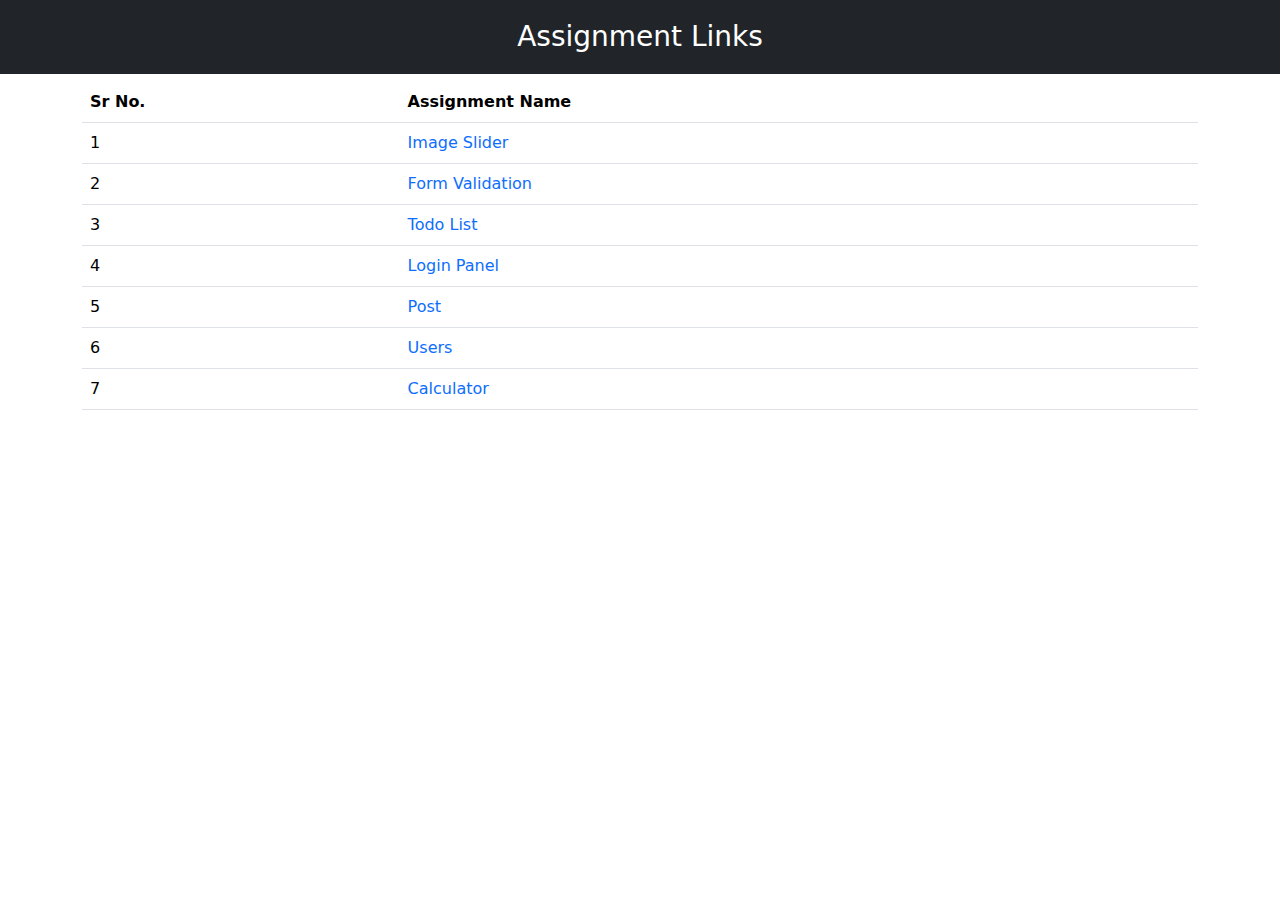
<file: index.html>
<!DOCTYPE html>
<html lang="en">

<head>
    <meta charset="UTF-8" />
    <meta http-equiv="X-UA-Compatible" content="IE=edge" />
    <meta name="viewport" content="width=device-width, initial-scale=1.0" />
    <link href="https://cdn.jsdelivr.net/npm/bootstrap@5.0.2/dist/css/bootstrap.min.css" rel="stylesheet" />
    <title>Assignments</title>
    <style>
        h3 {
            padding: 20px 0;
        }
        td>a {
            text-decoration: none;
        }
    </style>
</head>

<body>
    <header class="bg-dark">
        <h3 class="text-center text-white">Assignment Links</h3>
    </header>
    <main>
        <div class="container">
            <table class="table bg-light">
                <thead class="bg-dark text-white">
                    <tr>
                        <th>Sr No.</th>
                        <th>Assignment Name</th>
                    </tr>
                </thead>
                <tbody>
                    <tr>
                        <td>1</td>
                        <td><a href="./01-image-slider-09-feb-2022/index.html" title="Image Slider">Image Slider</a></td>
                    </tr>
                    <tr>
                        <td>2</td>
                        <td><a href="./02-form-validation-09-feb-2022/index.html" title="Form Validation">Form
                                Validation</a></td>
                    </tr>
                    <tr>
                        <td>3</td>
                        <td><a href="./03-Todo-List-11-02-2022/todo.html" title="Todo List">Todo List</a></td>
                    </tr>
                    <tr>
                        <td>4</td>
                        <td>
                            <a href="./04-Login-Panel 21-02-2022/index.html" title="Login Panel">Login Panel</a>
                        </td>
                    </tr>
                    <tr>
                        <td>5</td>
                        <td>
                            <a href="./05-Post 25-02-2022/posts.html" title="Post">Post</a>
                        </td>
                    </tr>
                    <tr>
                        <td>6</td>
                        <td>
                            <a href="./07-Calculator 04-03-2022/calculator.html" title="User">Users</a>
                        </td>
                    </tr>
                    <tr>
                        <td>7</td>
                        <td>
                            <a href="07-Calculator 04-03-2022/calculator.html" title="Calculator">Calculator</a>
                        </td>
                    </tr>
                </tbody>
            </table>
        </div>
    </main>
    <script src="https://cdn.jsdelivr.net/npm/bootstrap@5.0.2/dist/js/bootstrap.bundle.min.js"></script>
</body>

</html>
</file>
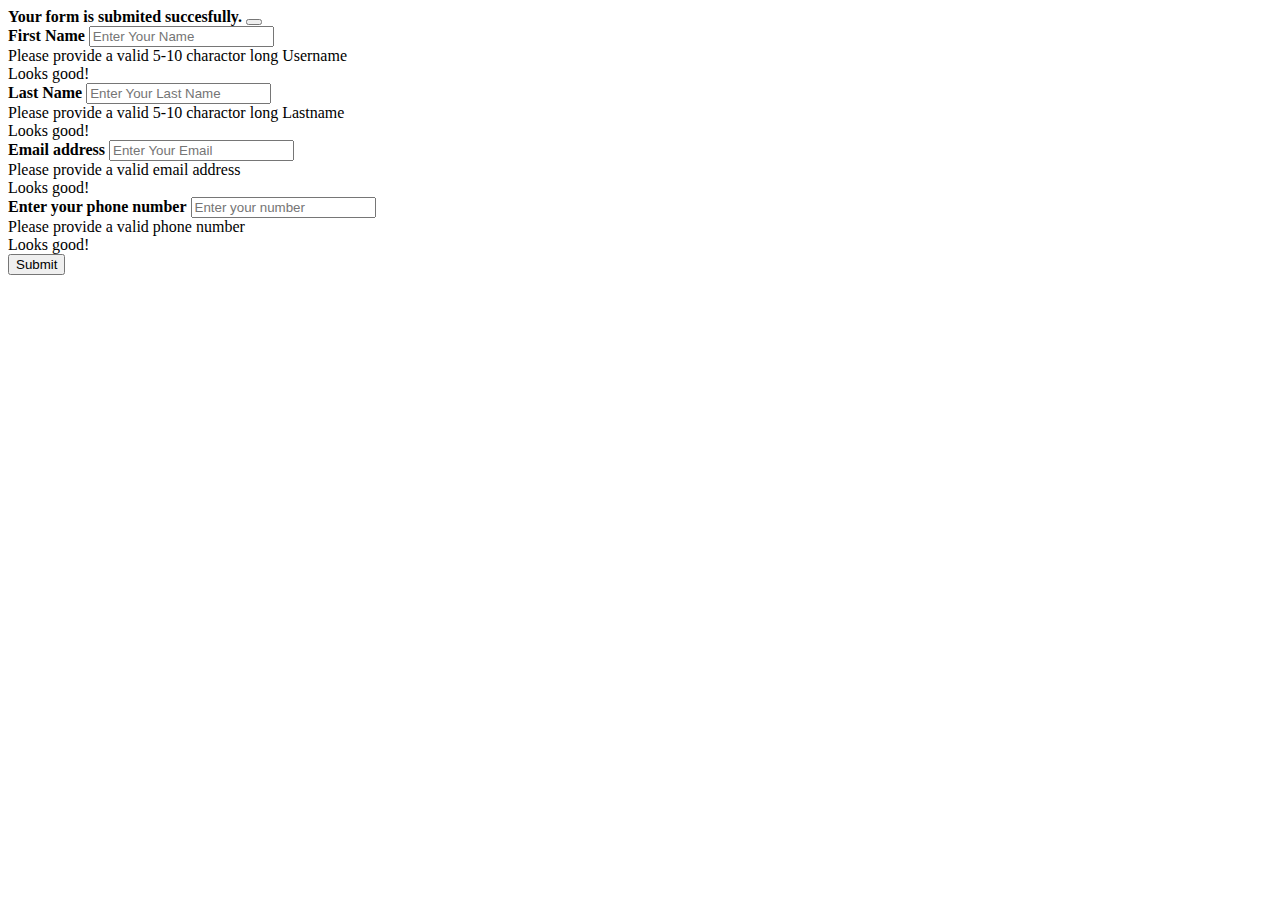
<file: 02-form-validation-09-feb-2022/index.html>
<!DOCTYPE html>
<html lang="en">

<head>
    <!-- Required meta tags -->
    <meta charset="utf-8" />
    <meta name="viewport" content="width=device-width, initial-scale=1" />

    <!-- Bootstrap CSS -->
    <link href="https://cdn.jsdelivr.net/npm/bootstrap@5.0.2/dist/css/bootstrap.min.css" rel="stylesheet"
        integrity="sha384-EVSTQN3/azprG1Anm3QDgpJLIm9Nao0Yz1ztcQTwFspd3yD65VohhpuuCOmLASjC" crossorigin="anonymous" />
    <script src="https://cdn.jsdelivr.net/npm/bootstrap@5.0.2/dist/js/bootstrap.bundle.min.js"
        integrity="sha384-MrcW6ZMFYlzcLA8Nl+NtUVF0sA7MsXsP1UyJoMp4YLEuNSfAP+JcXn/tWtIaxVXM" crossorigin="anonymous"
        defer></script>


    <title>Form Validation</title>
</head>

<body>
    <!-- ALERT MESSAGE -->
    <div id="success" class="alert alert-warning alert-dismissible fade" role="alert">
        <strong> Your form is submited succesfully.</strong>
        <button type="button" class="btn-close" data-bs-dismiss="alert" aria-label="Close"></button>
    </div>

    <!-- FORM -->
    <form>
        <div class="container">
            <div class="row">
                <div class="col-md-6 mt-5">
                    <label for="userName" class="form-label"><b>First Name</b></label>
                    <input type="text" class="form-control" id="firstName" placeholder="Enter Your Name" />
                    <div class="invalid-feedback">
                        Please provide a valid 5-10 charactor long Username
                    </div>
                    <div class="valid-feedback">Looks good!</div>
                </div>

                <div class="col-md-6 mt-5">
                    <label for="lastName" class="form-label"><b>Last Name</b></label>
                    <input type="text" class="form-control" id="lastName" placeholder="Enter Your Last Name" />
                    <div class="invalid-feedback">
                        Please provide a valid 5-10 charactor long Lastname
                    </div>
                    <div class="valid-feedback">Looks good!</div>
                </div>
            </div>

            <div class="mt-3">
                <label for="email" class="form-label"><b>Email address</b></label>
                <input type="email" class="form-control" id="email" placeholder="Enter Your Email" />
                <div class="invalid-feedback">
                    Please provide a valid email address
                </div>
                <div class="valid-feedback">Looks good!</div>
            </div>

            <div class="mt-3">
                <label for="phone" class="form-label"><b>Enter your phone number</b></label>
                <input type="phone" class="form-control" id="phone" placeholder="Enter your number" />
                <div class="invalid-feedback">
                    Please provide a valid phone number
                </div>
                <div class="valid-feedback">Looks good!</div>
            </div>

            <button type="button" id="submit" class="btn btn-primary mt-3">
                Submit
            </button>
        </div>
    </form>


</body>
<script src="app.js"></script>

</html>
</file>
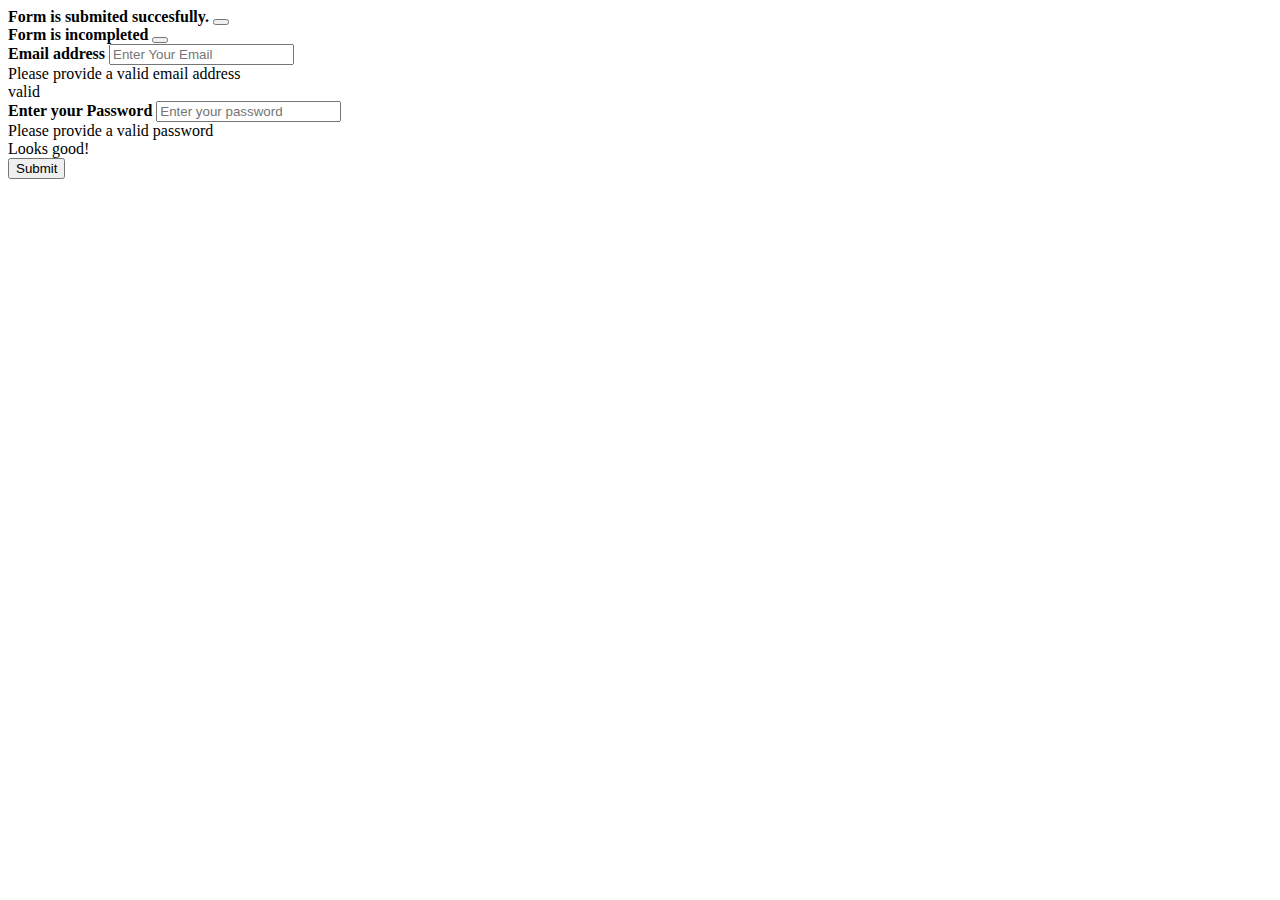
<file: 04-Login-Panel 21-02-2022/index.html>
<!DOCTYPE html>
<html lang="en">

<head>
    <!-- Required meta tags -->
    <meta charset="utf-8" />
    <meta name="author" content="Hasim Pathan" />
    <meta name="viewport" content="width=device-width, initial-scale=1" />

    <!-- Bootstrap CSS -->
    <link href="https://cdn.jsdelivr.net/npm/bootstrap@5.0.2/dist/css/bootstrap.min.css" rel="stylesheet"
        integrity="sha384-EVSTQN3/azprG1Anm3QDgpJLIm9Nao0Yz1ztcQTwFspd3yD65VohhpuuCOmLASjC" crossorigin="anonymous" />
    <script src="https://cdn.jsdelivr.net/npm/bootstrap@5.0.2/dist/js/bootstrap.bundle.min.js"
        integrity="sha384-MrcW6ZMFYlzcLA8Nl+NtUVF0sA7MsXsP1UyJoMp4YLEuNSfAP+JcXn/tWtIaxVXM" crossorigin="anonymous"
        defer></script>

    <title>Login</title>
</head>

<body>
    <!-- ALERT MESSAGE -->
    <div id="success" class="alert alert-warning alert-dismissible fade " role="alert">
        <strong> Form is submited succesfully.</strong>
        <button type="button" class="btn-close" data-bs-dismiss="alert" aria-label="Close"></button>
    </div>

    <div id="inCompleteForm" class="alert alert-danger alert-dismissible fade d-none" role="alert">
        <strong> Form is incompleted</strong>
        <button type="button" class="btn-close" data-bs-dismiss="alert" aria-label="Close"></button>
    </div>
    <!-- FORM -->
    <form>
        <div class="container">
            <div class="mt-3">
                <label for="email" class="form-label"><b>Email address</b></label>
                <input type="email" class="form-control" id="email" placeholder="Enter Your Email" />
                <div class="invalid-feedback">
                    Please provide a valid email address
                </div>
                <div class="valid-feedback">valid</div>
            </div>

            <div class="mt-3">
                <label for="password" class="form-label"><b>Enter your Password</b></label>
                <input type="password" class="form-control" id="password" placeholder="Enter your password" />
                <div class="invalid-feedback">Please provide a valid password</div>
                <div class="valid-feedback">Looks good!</div>
            </div>

            <button type="button" id="submit" class="btn btn-primary mt-3">
                Submit
            </button>
        </div>
    </form>

    <script src="app.js"></script>
</body>

</html>
</file>
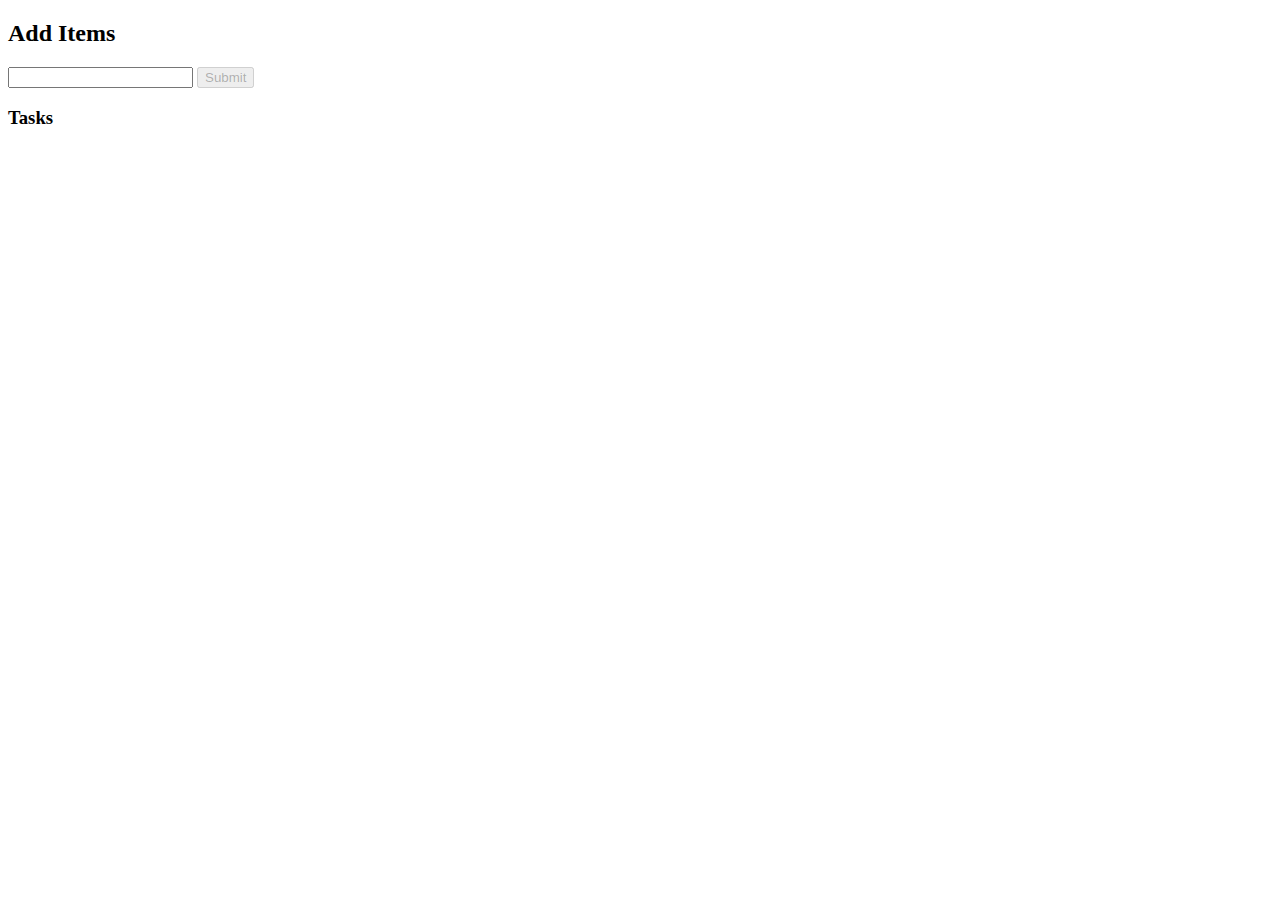
<file: 03-Todo-List-11-02-2022/todo.html>
<!DOCTYPE html>
<html lang="en">
   
<head>
    <title>To Do List</title>
    <link href="https://cdn.jsdelivr.net/npm/bootstrap@5.0.2/dist/css/bootstrap.min.css" rel="stylesheet" integrity="sha384-EVSTQN3/azprG1Anm3QDgpJLIm9Nao0Yz1ztcQTwFspd3yD65VohhpuuCOmLASjC" crossorigin="anonymous">
    <style>
          li.list-group-item {
            width: 80vw;
        }
          li.list-group-item>button {
            float: right;
        }
    </style>
</head>
   
<body>
    <div class="container container-sm">

    
        <h2>Add Items</h2>
   
        <label id="lblsuccess" style="display: none;">
        </label>
          
        <form id="addForm">
        <input class="form-control" style="width: auto; display: inline-block;" type="text" onkeyup="toggleButton(this, 'submit')"  id="item">
        <input class="btn btn-primary"type="submit"id="submit" value="Submit" disabled >
        </form>
   
        <h3>Tasks</h3>
        
        <form id="addForm">
            <ul class="list-group" id="items"></ul>
        </form>
    </div>
        <script src="app.js"></script>
</body>
   
</html>
</file>
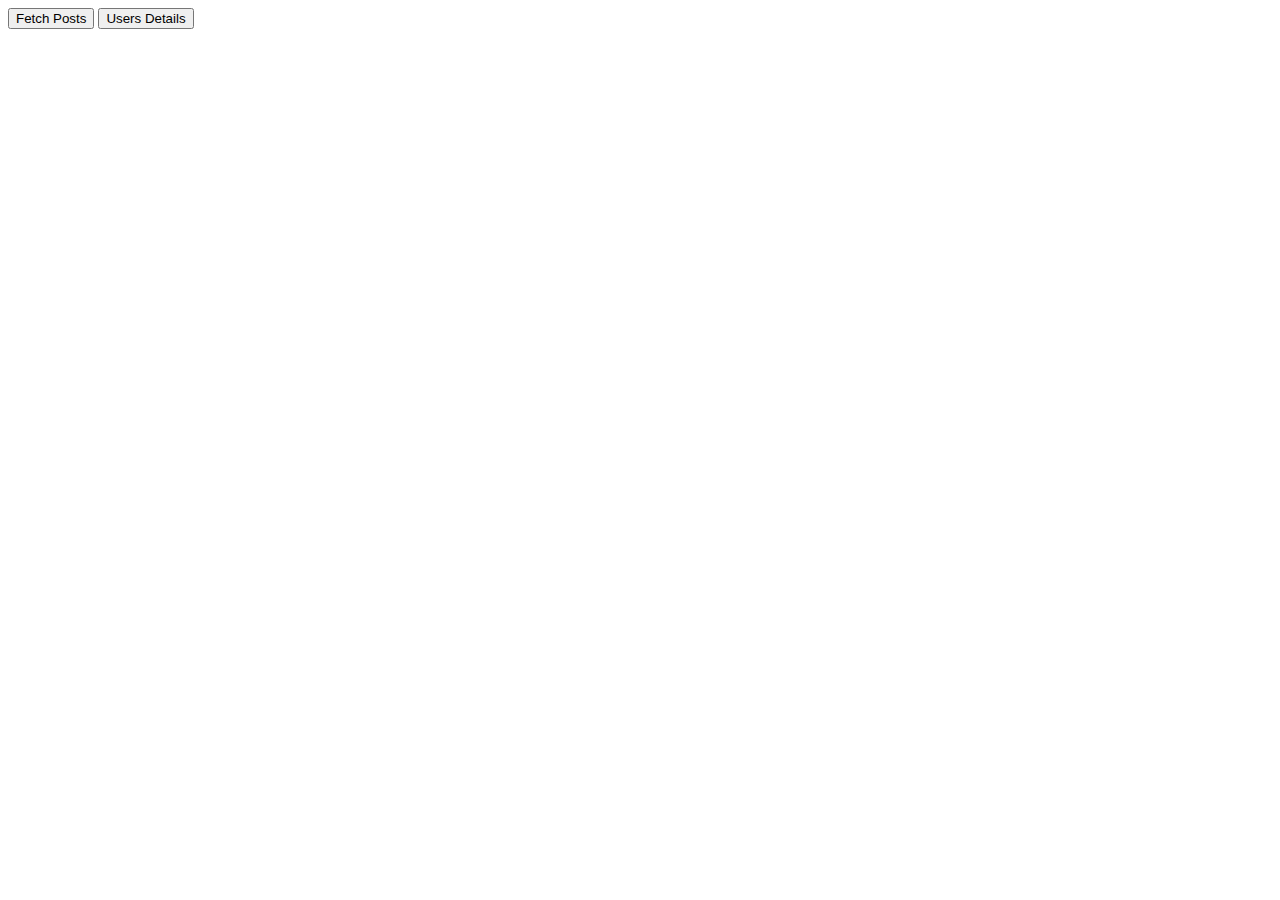
<file: 05-06-Post-User 25-02-2022/posts.html>
<!DOCTYPE html>
<html lang="en">
  <head>
    <meta charset="UTF-8" />
    <meta http-equiv="X-UA-Compatible" content="IE=edge" />
    <meta name="author" content="Hasim Pathan" />
    <meta name="viewport" content="width=device-width, initial-scale=1.0" />
    <title>Posts</title>
    
  </head>

  <body >
    <div class="container">
      <button type="button"  id="fetchBtn">
        Fetch Posts
      </button>
      <a href="users.html">
        <button type="button" >
          Users Details
        </button>
      </a>

      <div id="cards"></div>
    </div>

    <script src="posts.js"></script>
   
  </body>
</html>
</file>
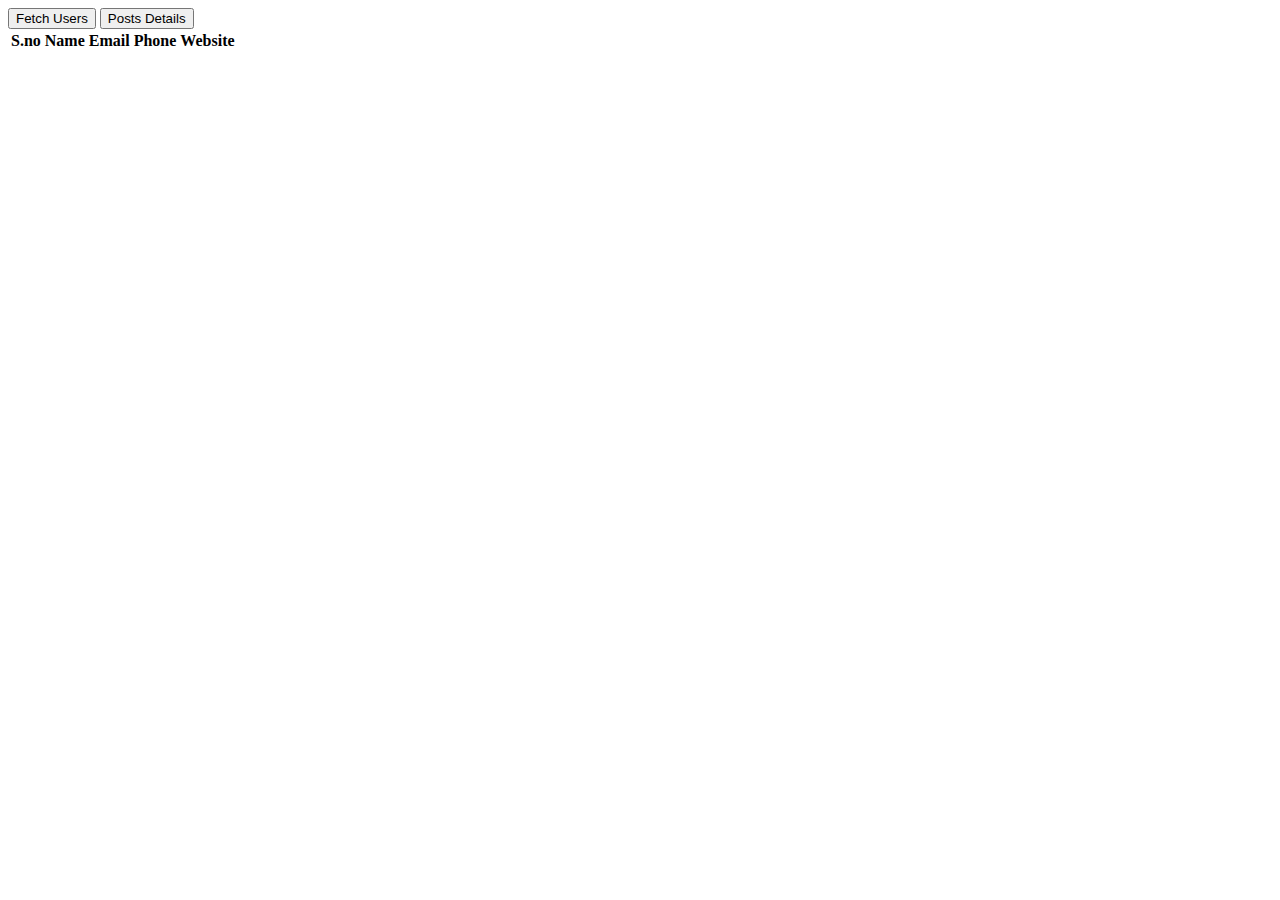
<file: 05-06-Post-User 25-02-2022/users.html>
<!DOCTYPE html>
<html lang="en">

<head>
    <meta charset="UTF-8">
    <meta http-equiv="X-UA-Compatible" content="IE=edge">
    <meta name="author" content="Hasim Pathan">
    <meta name="viewport" content="width=device-width, initial-scale=1.0">
    <title>Users</title>
  
</head>

<body>

    <body>
        <div class="container">
            <button type="button"  id="fetchUserBtn">
                Fetch Users
            </button>
            <a href="posts.html">
                <button type="button" >
                    Posts Details
                </button>
            </a>

            <div id="tables">
                <table >
                    <thead>
                        <tr>
                            <th scope="col">S.no</th>
                            <th scope="col">Name</th>
                            <th scope="col">Email</th>
                            <th scope="col">Phone</th>
                            <th scope="col">Website</th>
                        </tr>
                    </thead>
                    <tbody id="tbody">

                    </tbody>
                </table>
            </div>
        </div>

        <script src="users.js"></script>
    </body>

</html>
</file>
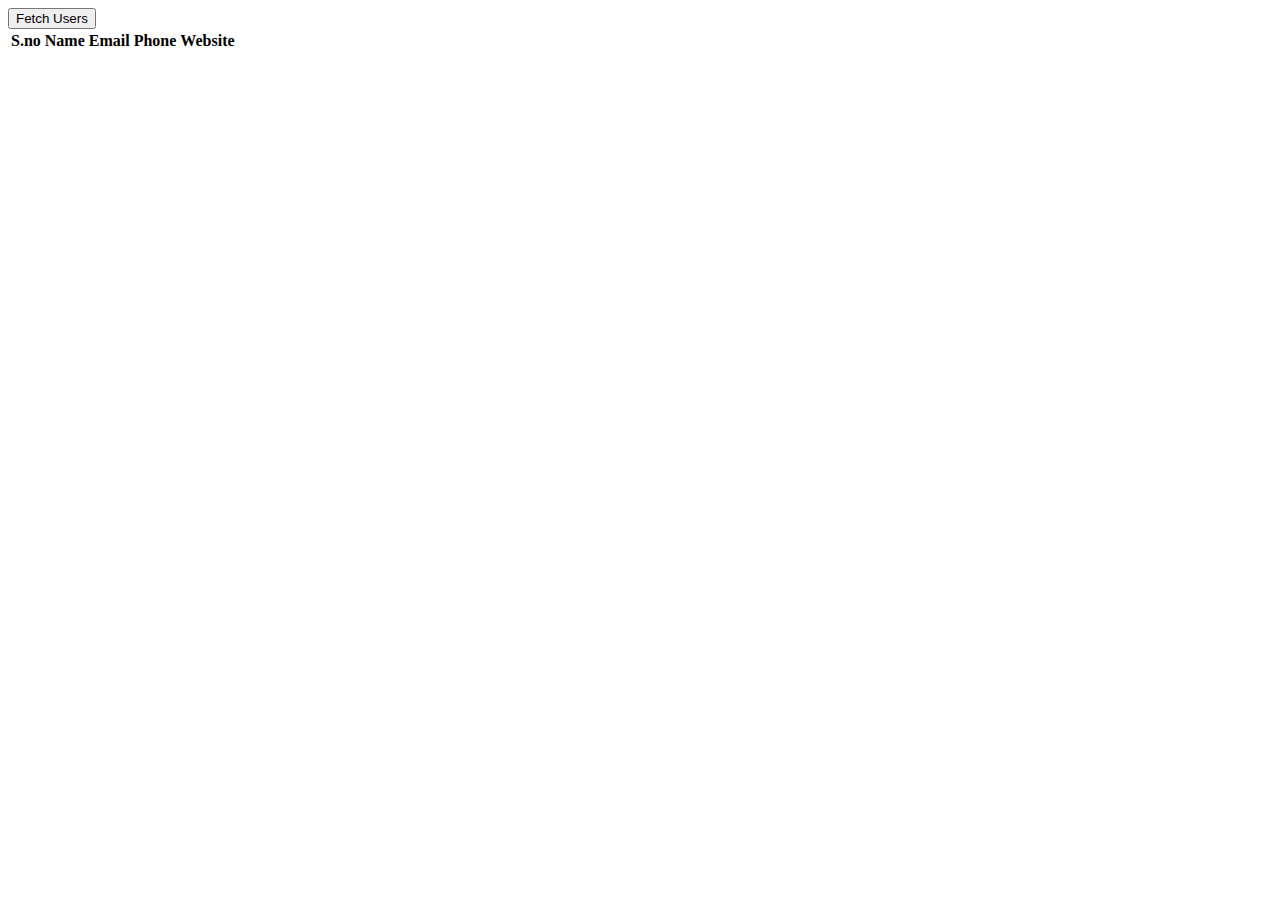
<file: 06-User 25-02-2022/users.html>
<!DOCTYPE html>
<html lang="en">

<head>
    <meta charset="UTF-8">
    <meta http-equiv="X-UA-Compatible" content="IE=edge">
    <meta name="author" content="Hasim Pathan">
    <meta name="viewport" content="width=device-width, initial-scale=1.0">
    <title>Users</title>
    <link href="https://cdn.jsdelivr.net/npm/bootstrap@5.0.2/dist/css/bootstrap.min.css" rel="stylesheet" integrity="sha384-EVSTQN3/azprG1Anm3QDgpJLIm9Nao0Yz1ztcQTwFspd3yD65VohhpuuCOmLASjC" crossorigin="anonymous">
  
</head>

<body>

    <body>
        <div class="container">
            <button type="button"  id="fetchUserBtn" class="btn btn-success">
                Fetch Users
            </button>
            <div id="tables">
                <table class="table">
                    <thead>
                        <tr>
                            <th>S.no</th>
                            <th>Name</th>
                            <th>Email</th>
                            <th>Phone</th>
                            <th>Website</th>
                        </tr>
                    </thead>
                    <tbody id="tbody">

                    </tbody>
                </table>
            </div>
        </div>

        <script src="users.js"></script>
    </body>

</html>
</file>
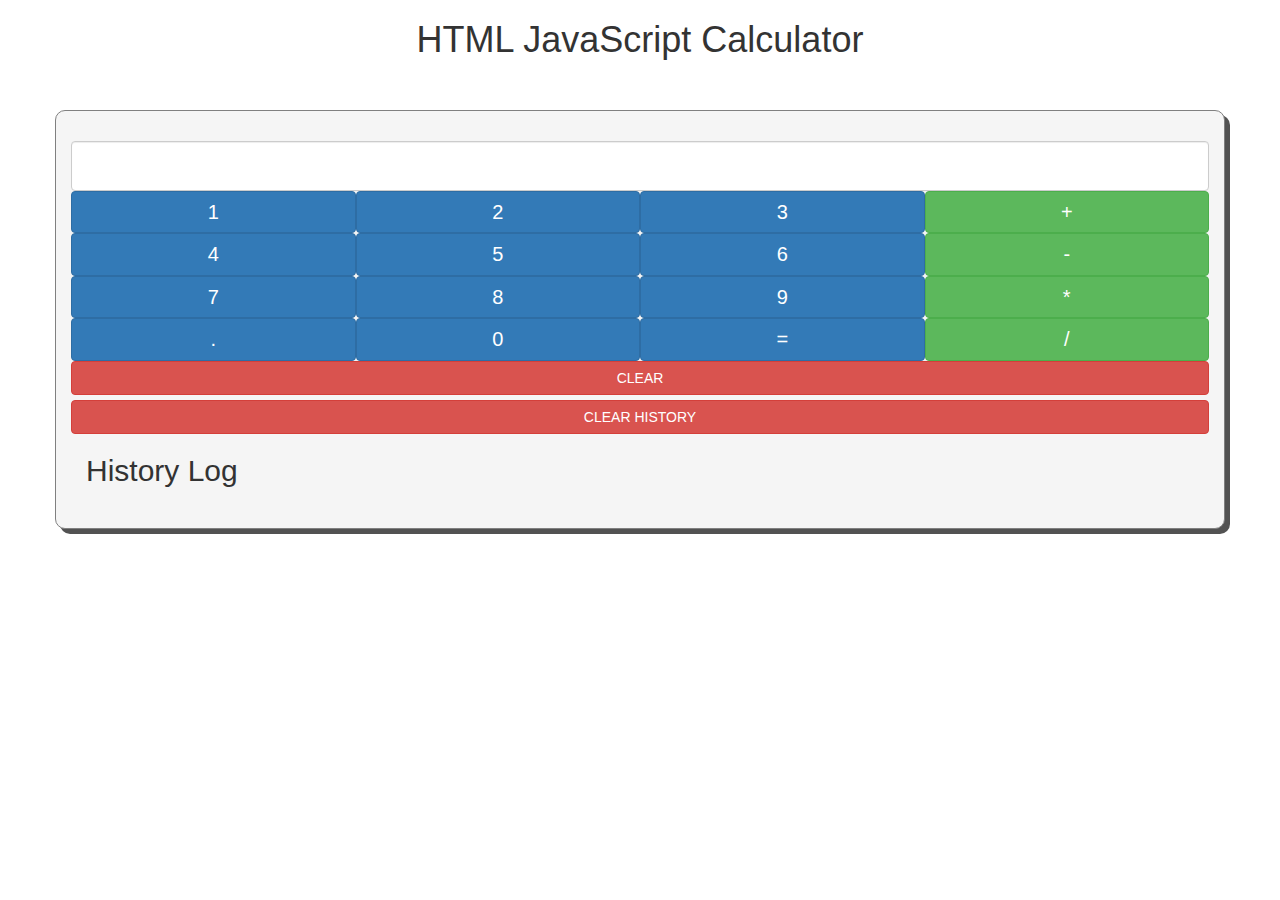
<file: 07-Calculator 04-03-2022/calculator.html>
<!DOCTYPE html>
<html lang="en">
<head>
    <meta charset="UTF-8">
    <title>Javascript Calculator</title>
    <meta name="viewport" content="width=device-width, initial-scale=1">
    <link rel="stylesheet" href="https://stackpath.bootstrapcdn.com/bootstrap/3.4.1/css/bootstrap.min.css" >
<style>
    .nopadding{
        padding: 0px;
    }
    .btn_font{
        font-size: 20px;
    }
</style>
</head>
<body>
<h1 class="text-center">HTML JavaScript Calculator</h1>
    <div class="container" style="padding: 30px;border: 1px solid grey;margin-top: 50px;background: whitesmoke;    box-shadow: 5px 5px #525252;    border-radius: 10px;">
        <div class="row">
            <div class="col-lg-12 nopadding">
            <input type="text" name="calculation" id="calculation" class="form-control" style="padding: 10px;font-size: 30px;height: 50px;">
            </div>
        </div>
    <div class="row">
        <div class="col-xs-3 nopadding">
            <button id="one" class="btn btn-primary btn-block btn_font" onclick="UserClickButton('1')">1</button>
        </div>
        <div class="col-xs-3 nopadding">
            <button id="two" class="btn btn-primary btn-block btn_font" onclick="UserClickButton('2')">2</button>
        </div>
        <div class="col-xs-3 nopadding">
            <button id="three" class="btn btn-primary btn-block btn_font" onclick="UserClickButton('3')">3</button>
        </div>
        <div class="col-xs-3 nopadding">
            <button id="add" class="btn btn-success btn-block btn_font" onclick='UserClickButton("+")'>+</button>
        </div>
    </div>
        <div class="row">
            <div class="col-xs-3 nopadding">
                <button id="four" class="btn btn-primary btn-block btn_font" onclick='UserClickButton("4")'>4</button>
            </div>
            <div class="col-xs-3 nopadding">
                <button id="five" class="btn btn-primary btn-block btn_font" onclick='UserClickButton("5")'>5</button>
            </div>
            <div class="col-xs-3 nopadding">
                <button id="six" class="btn btn-primary btn-block btn_font" onclick='UserClickButton("6")'>6</button>
            </div>
            <div class="col-xs-3 nopadding">
                <button id="minus" class="btn btn-success btn-block btn_font" onclick='UserClickButton("-")'>-</button>
            </div>
        </div>
        <div class="row">
            <div class="col-xs-3 nopadding">
                <button id="seven" class="btn btn-primary btn-block btn_font" onclick='UserClickButton("7")'>7</button>
            </div>
            <div class="col-xs-3 nopadding">
                <button id="eight" class="btn btn-primary btn-block btn_font" onclick='UserClickButton("8")'>8</button>
            </div>
            <div class="col-xs-3 nopadding">
                <button id="nine" class="btn btn-primary btn-block btn_font" onclick='UserClickButton("9")'>9</button>
            </div>
            <div class="col-xs-3 nopadding">
                <button id="multiply" class="btn btn-success btn-block btn_font" onclick='UserClickButton("*")'>*</button>
            </div>
        </div>
        <div class="row">
            <div class="col-xs-3 nopadding">
                <button id="dot" class="btn btn-primary btn-block btn_font" onclick='UserClickButton(".")'>.</button>
            </div>
            <div class="col-xs-3 nopadding">
                <button id="zero" class="btn btn-primary btn-block btn_font" onclick='UserClickButton("0")'>0</button>
            </div>
            <div class="col-xs-3 nopadding">
                <button id="equal" class="btn btn-primary btn-block btn_font" onclick='CalculateValue()'>=</button>
            </div>
            <div class="col-xs-3 nopadding">
                <button id="divide" class="btn btn-success btn-block btn_font" onclick='UserClickButton("/")'>/</button>
            </div>
        </div>
        <div class="row">
            <div class="col-lg-12 nopadding">
                <button class="btn btn-danger  btn-block" onclick="ClearData()">CLEAR</button>
                <button class="btn btn-danger  btn-block" onclick="ClearHistory()">CLEAR HISTORY</button>

            </div>
        </div>
        <div class="row">
            <div class="col-lg-12">
                <h2>History Log</h2>
            </div>
            <div class="col-lg-12" id="history_log">
            </div>
        </div>
    </div>

<script src="calculator.js"></script>
</body>
</html>
</file>
